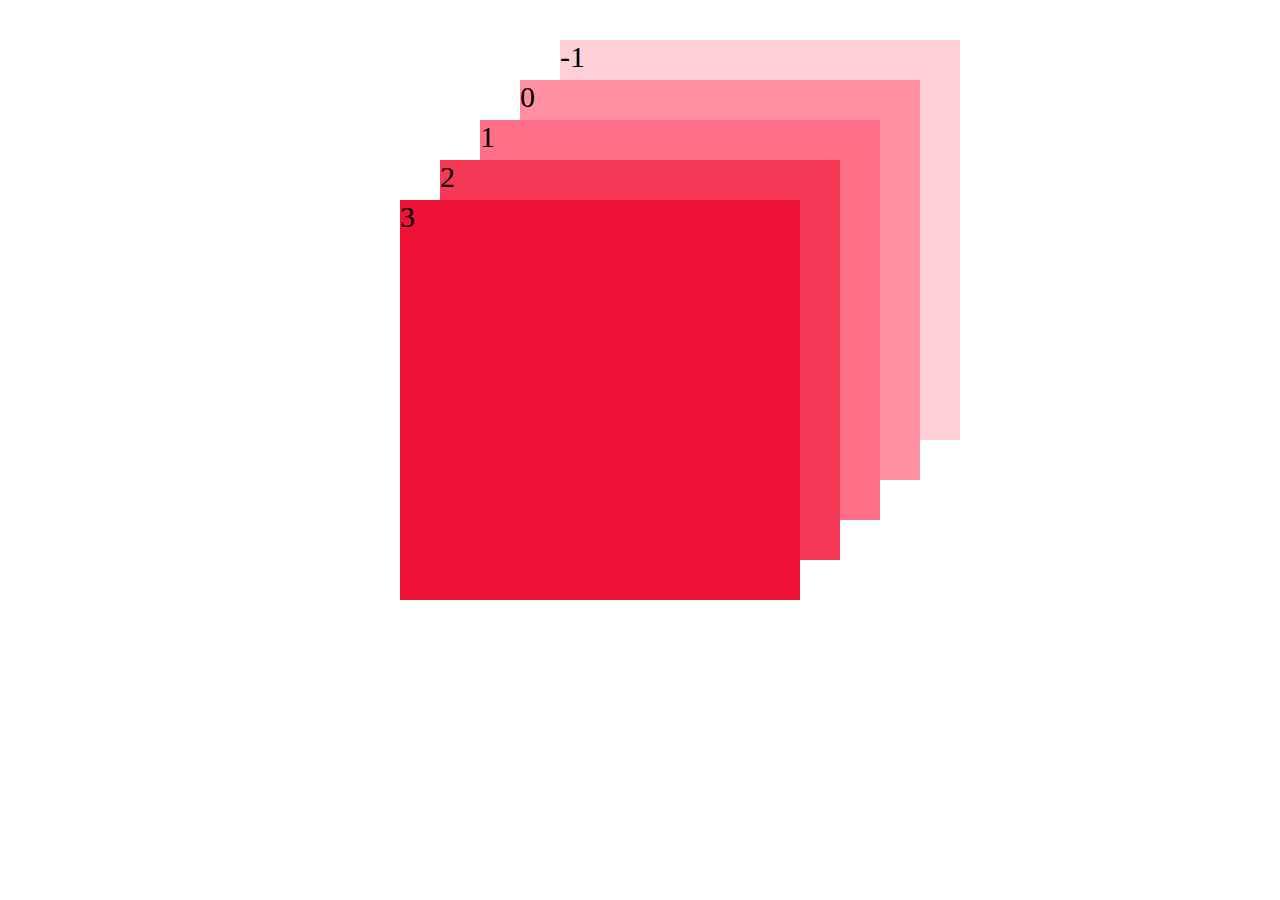
<file: index.html>
<!DOCTYPE html>
<html lang="en">

<head>
    <meta charset="UTF-8">
    <meta name="viewport" content="width=device-width, initial-scale=1.0">
    <link rel="stylesheet" href="zindexstyle.css">
    <title>Z-Index</title>
</head>
<body>
   <div class="div1">3</div>
   <div class="div2">2</div>
   <div class="div3">1</div>
   <div class="div4">0</div>
   <div class="div5">-1</div>
</body>
</html>
</file>
<file: zindexstyle.css>
div{
    width: 400px;
    height: 400px;
    border: 2-x solid rgb(0, 0, 0);
    font-size: 30px;
    justify-content: center;
    justify-items: center;
}
.div1{
    position: absolute;
    top: 200px;
    left: 400px;
    background-color: rgb(238, 18, 54);
    z-index: 3;
}
.div2{
    position: absolute;
    top: 160px;
    left: 440px;
    background-color: rgb(247, 57, 88);
    z-index: 2;
    
}
.div3{
    position: absolute;
    top: 120px;
    left: 480px;
    background-color: rgb(255, 112, 136);
    z-index: 1;
}
.div4{
    position: absolute;
    top: 80px;
    left: 520px;
    background-color: rgb(255, 143, 161);
    z-index: 0;
}
.div5{
    position: absolute;
    top: 40px;
    left: 560px;
    background-color: rgb(255, 207, 215);
    z-index: -1;
}
</file>
